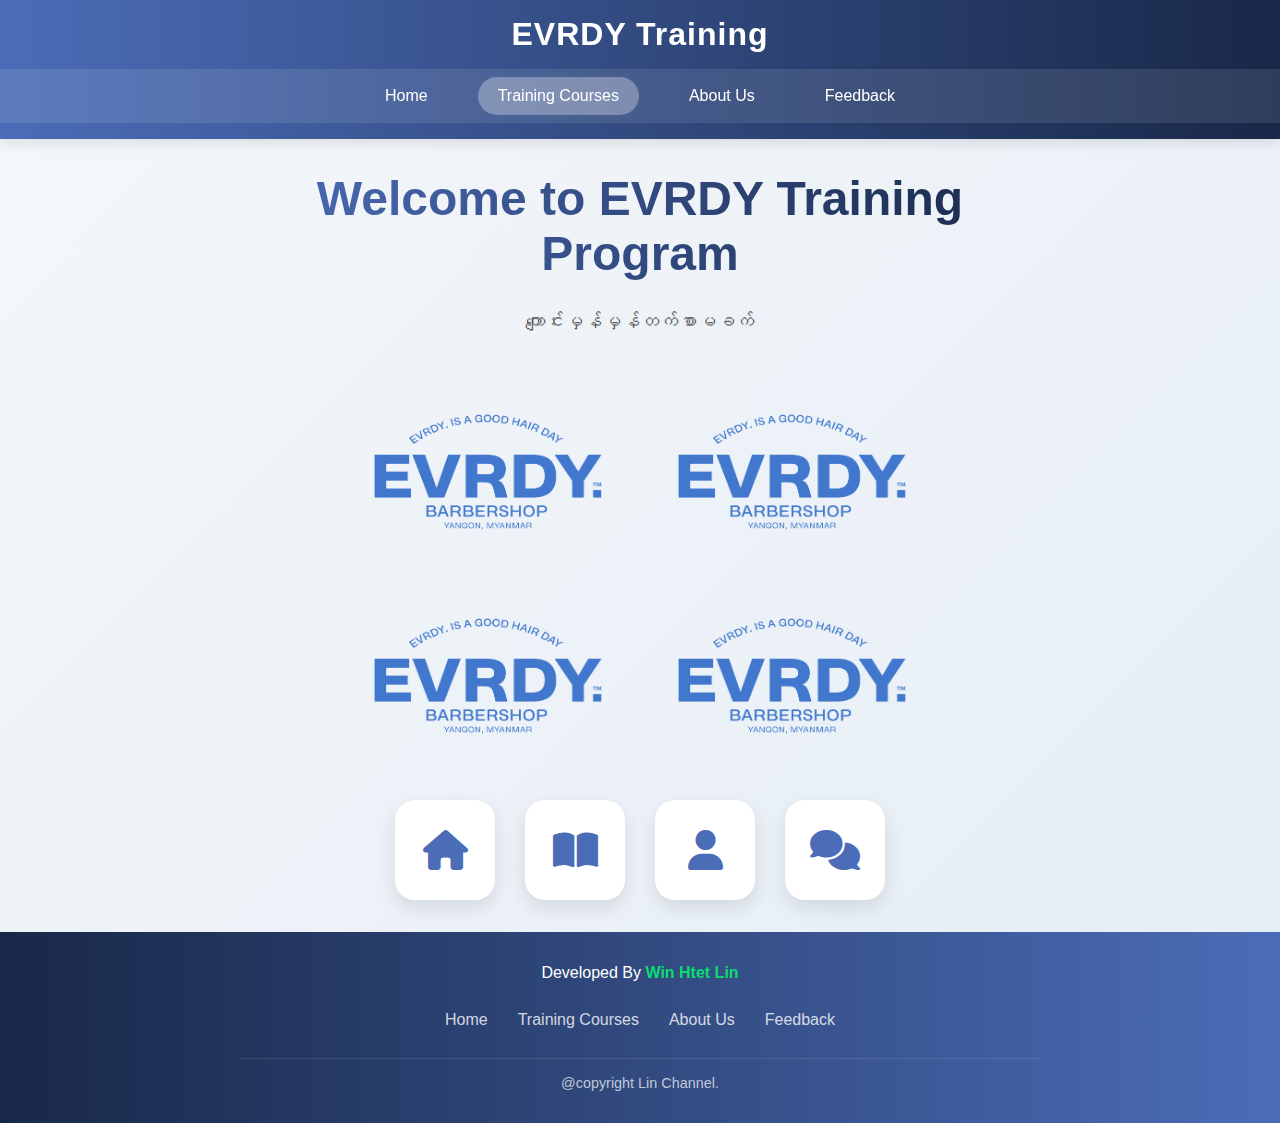
<file: index.html>
<!DOCTYPE html>
<html lang="my">
  <head>
    <meta charset="UTF-8" />
    <meta name="viewport" content="width=device-width, initial-scale=1.0" />
    <title>EVRDY Training</title>
    <link rel="icon" type="image/png" href="./titlelogo.png" />
    <link rel="stylesheet" href="style.css" />

    <link
      rel="stylesheet"
      href="https://cdnjs.cloudflare.com/ajax/libs/font-awesome/6.4.0/css/all.min.css"
    />
  </head>

  <body>
    <!-- Header Section -->
    <header>
      <div class="logo-container">
        <div class="logo-text">EVRDY Training</div>
      </div>

      <!-- Navigation -->
      <nav>
        <ul class="nav-links">
          <li><a href="#">Home</a></li>
          <li><a href="./training.html" class="active">Training Courses</a></li>
          <li><a href="#">About Us</a></li>
          <li><a href="#">Feedback</a></li>
        </ul>
      </nav>
    </header>

    <!-- Main Content -->
    <main>
      <div class="main-content">
        <h1>Welcome to EVRDY Training Program</h1>
        <p>ကျောင်းမှန်မှန်တက်စာမခက်</p>
        <img src="./titlelogo.png" width="300" height="200" alt="EVRDY" />
        <img src="./titlelogo.png" width="300" height="200" alt="EVRDY" />
        <img src="./titlelogo.png" width="300" height="200" alt="EVRDY" />
        <img src="./titlelogo.png" width="300" height="200" alt="EVRDY" />
        <div class="icon-container">
          <div class="icon-box">
            <i class="fas fa-home"></i>
          </div>
          <div class="icon-box">
            <i class="fas fa-book-open"></i>
          </div>
          <div class="icon-box">
            <i class="fas fa-user"></i>
          </div>
          <div class="icon-box">
            <i class="fas fa-comments"></i>
          </div>
        </div>
      </div>
    </main>

    <!-- Footer -->
    <footer>
      <div class="developer">Developed By <span>Win Htet Lin</span></div>

      <ul class="footer-links">
        <li><a href="#">Home</a></li>
        <li><a href="#">Training Courses</a></li>
        <li><a href="#">About Us</a></li>
        <li><a href="#">Feedback</a></li>
      </ul>

      <div class="copyright">@copyright Lin Channel.</div>
    </footer>
  </body>
</html>
</file>
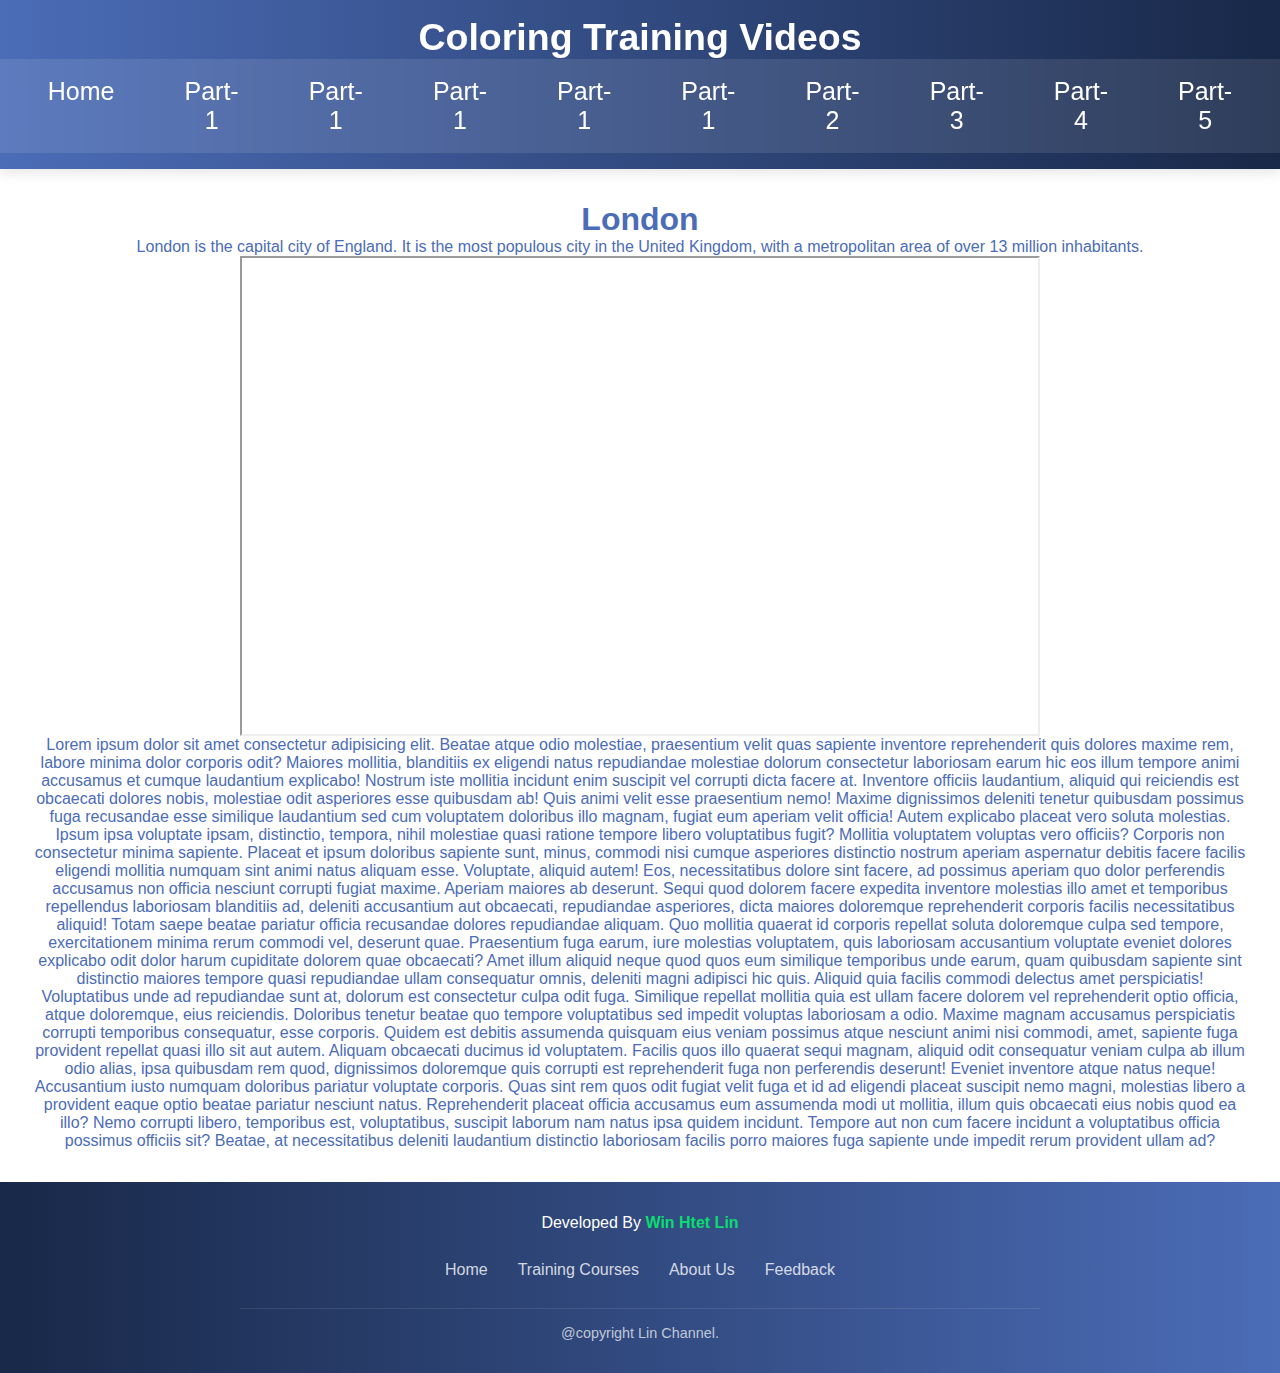
<file: training.html>
<!DOCTYPE html>
<html lang="en">
  <head>
    <title>CSS Template</title>
    <meta charset="utf-8" />
    <meta name="viewport" content="width=device-width, initial-scale=1" />
    <link rel="stylesheet" href="./training.css" />
  </head>
  <body>
    <header>
      <h2>Coloring Training Videos</h2>
      <nav>
        <ul class="nav-links">
          <li><a href="#">Home</a></li>
          <li><a href="#">Part-1</a></li>
          <li><a href="#">Part-1</a></li>
          <li><a href="#">Part-1</a></li>
          <li><a href="#">Part-1</a></li>
          <li><a href="#">Part-1</a></li>
          <li><a href="#">Part-2</a></li>
          <li><a href="#">Part-3</a></li>
          <li><a href="#">Part-4</a></li>
          <li><a href="#">Part-5</a></li>
        </ul>
      </nav>
    </header>

    <section>
      <main>
        <h1>London</h1>
        <p>
          London is the capital city of England. It is the most populous city in
          the United Kingdom, with a metropolitan area of over 13 million
          inhabitants.
        </p>
        <iframe
          src="https://drive.google.com/file/d/12mSm13dmDANB-K3lpgWFGx5lxmwxYHVi/preview"
          width="800"
          height="480"
          allow="autoplay"
        ></iframe>
        <p>
          Lorem ipsum dolor sit amet consectetur adipisicing elit. Beatae atque
          odio molestiae, praesentium velit quas sapiente inventore
          reprehenderit quis dolores maxime rem, labore minima dolor corporis
          odit? Maiores mollitia, blanditiis ex eligendi natus repudiandae
          molestiae dolorum consectetur laboriosam earum hic eos illum tempore
          animi accusamus et cumque laudantium explicabo! Nostrum iste mollitia
          incidunt enim suscipit vel corrupti dicta facere at. Inventore
          officiis laudantium, aliquid qui reiciendis est obcaecati dolores
          nobis, molestiae odit asperiores esse quibusdam ab! Quis animi velit
          esse praesentium nemo! Maxime dignissimos deleniti tenetur quibusdam
          possimus fuga recusandae esse similique laudantium sed cum voluptatem
          doloribus illo magnam, fugiat eum aperiam velit officia! Autem
          explicabo placeat vero soluta molestias. Ipsum ipsa voluptate ipsam,
          distinctio, tempora, nihil molestiae quasi ratione tempore libero
          voluptatibus fugit? Mollitia voluptatem voluptas vero officiis?
          Corporis non consectetur minima sapiente. Placeat et ipsum doloribus
          sapiente sunt, minus, commodi nisi cumque asperiores distinctio
          nostrum aperiam aspernatur debitis facere facilis eligendi mollitia
          numquam sint animi natus aliquam esse. Voluptate, aliquid autem! Eos,
          necessitatibus dolore sint facere, ad possimus aperiam quo dolor
          perferendis accusamus non officia nesciunt corrupti fugiat maxime.
          Aperiam maiores ab deserunt. Sequi quod dolorem facere expedita
          inventore molestias illo amet et temporibus repellendus laboriosam
          blanditiis ad, deleniti accusantium aut obcaecati, repudiandae
          asperiores, dicta maiores doloremque reprehenderit corporis facilis
          necessitatibus aliquid! Totam saepe beatae pariatur officia recusandae
          dolores repudiandae aliquam. Quo mollitia quaerat id corporis repellat
          soluta doloremque culpa sed tempore, exercitationem minima rerum
          commodi vel, deserunt quae. Praesentium fuga earum, iure molestias
          voluptatem, quis laboriosam accusantium voluptate eveniet dolores
          explicabo odit dolor harum cupiditate dolorem quae obcaecati? Amet
          illum aliquid neque quod quos eum similique temporibus unde earum,
          quam quibusdam sapiente sint distinctio maiores tempore quasi
          repudiandae ullam consequatur omnis, deleniti magni adipisci hic quis.
          Aliquid quia facilis commodi delectus amet perspiciatis! Voluptatibus
          unde ad repudiandae sunt at, dolorum est consectetur culpa odit fuga.
          Similique repellat mollitia quia est ullam facere dolorem vel
          reprehenderit optio officia, atque doloremque, eius reiciendis.
          Doloribus tenetur beatae quo tempore voluptatibus sed impedit voluptas
          laboriosam a odio. Maxime magnam accusamus perspiciatis corrupti
          temporibus consequatur, esse corporis. Quidem est debitis assumenda
          quisquam eius veniam possimus atque nesciunt animi nisi commodi, amet,
          sapiente fuga provident repellat quasi illo sit aut autem. Aliquam
          obcaecati ducimus id voluptatem. Facilis quos illo quaerat sequi
          magnam, aliquid odit consequatur veniam culpa ab illum odio alias,
          ipsa quibusdam rem quod, dignissimos doloremque quis corrupti est
          reprehenderit fuga non perferendis deserunt! Eveniet inventore atque
          natus neque! Accusantium iusto numquam doloribus pariatur voluptate
          corporis. Quas sint rem quos odit fugiat velit fuga et id ad eligendi
          placeat suscipit nemo magni, molestias libero a provident eaque optio
          beatae pariatur nesciunt natus. Reprehenderit placeat officia
          accusamus eum assumenda modi ut mollitia, illum quis obcaecati eius
          nobis quod ea illo? Nemo corrupti libero, temporibus est,
          voluptatibus, suscipit laborum nam natus ipsa quidem incidunt. Tempore
          aut non cum facere incidunt a voluptatibus officia possimus officiis
          sit? Beatae, at necessitatibus deleniti laudantium distinctio
          laboriosam facilis porro maiores fuga sapiente unde impedit rerum
          provident ullam ad?
        </p>
      </main>
    </section>

    <footer>
      <div class="developer">Developed By <span>Win Htet Lin</span></div>

      <ul class="footer-links">
        <li><a href="#">Home</a></li>
        <li><a href="#">Training Courses</a></li>
        <li><a href="#">About Us</a></li>
        <li><a href="#">Feedback</a></li>
      </ul>

      <div class="copyright">@copyright Lin Channel.</div>
    </footer>
  </body>
</html>
</file>
<file: style.css>
* {
  margin: 0;
  padding: 0;
  box-sizing: border-box;
  font-family: "Segoe UI", Tahoma, Geneva, Verdana, sans-serif;
}

body {
  background: linear-gradient(135deg, #f5f7fa 0%, #e4edf5 100%);
  color: #333;
  min-height: 100vh;
  display: flex;
  flex-direction: column;
}

/* Header Styles */
header {
  background: linear-gradient(90deg, #4b6cb7 0%, #182848 100%);
  padding: 1rem 0;
  box-shadow: 0 4px 12px rgba(0, 0, 0, 0.1);
  position: sticky;
  top: 0;
  z-index: 100;
}

.logo-container {
  display: flex;
  align-items: center;
  justify-content: center;
  margin-bottom: 1rem;
}

.logo {
  width: 60px;
  height: 60px;
  backgroun: linear-gradient(45deg, #ff9a9e 0%, #fad0c4 100%);
  border-radius: 50%;
  display: flex;
  align-items: center;
  justify-content: center;
  margin-right: 15px;
  box-shadow: 0 0px 0px rgba(0, 0, 0, 0.2);
}

.logo i {
  font-size: 28px;
  color: #fff;
}

.logo-text {
  color: white;
  font-size: 2rem;
  font-weight: bold;
  letter-spacing: 1px;
}

/* Navigation Styles */
nav {
  background-color: rgba(255, 255, 255, 0.1);
  backdrop-filter: blur(10px);
  padding: 0.5rem 0;
}

.nav-links {
  display: flex;
  justify-content: center;
  list-style: none;
  max-width: 1200px;
  margin: 0 auto;
}

.nav-links li {
  margin: 0 15px;
}

.nav-links a {
  color: white;
  text-decoration: none;
  padding: 10px 20px;
  border-radius: 30px;
  font-weight: 500;
  transition: all 0.3s ease;
  display: block;
}

.nav-links a:hover {
  background-color: rgba(255, 255, 255, 0.2);
  transform: translateY(-2px);
}

.nav-links a.active {
  background-color: rgba(255, 255, 255, 0.3);
}

/* Main Content Styles */
main {
  flex: 1;
  display: flex;
  flex-direction: column;
  align-items: center;
  justify-content: center;
  padding: 2rem;
  text-align: center;
  color: #4b6cb7;
}

.main-content {
  max-width: 800px;
}

.main-content h1 {
  font-size: 3rem;
  margin-bottom: 1.5rem;
  background: linear-gradient(90deg, #4b6cb7, #182848);
  -webkit-background-clip: text;
  -webkit-text-fill-color: transparent;
}

.main-content p {
  font-size: 1.2rem;
  line-height: 1.8;
  color: #555;
  margin-bottom: 2rem;
}

.icon-container {
  display: flex;
  justify-content: center;
  gap: 30px;
  margin-top: 20px;
}

.icon-box {
  width: 100px;
  height: 100px;
  background: white;
  border-radius: 20px;
  display: flex;
  align-items: center;
  justify-content: center;
  box-shadow: 0 8px 20px rgba(0, 0, 0, 0.1);
  transition: transform 0.3s ease, box-shadow 0.3s ease;
}

.icon-box:hover {
  transform: translateY(-10px);
  box-shadow: 0 12px 25px rgba(0, 0, 0, 0.15);
}

.icon-box i {
  font-size: 40px;
  color: #4b6cb7;
}

/* Footer Styles */
footer {
  background: linear-gradient(90deg, #182848 0%, #4b6cb7 100%);
  color: white;
  padding: 2rem 0;
  text-align: center;
}

.developer {
  font-size: 1rem;
  margin-bottom: 1.5rem;
  font-weight: 500;
}

.developer span {
  color: #0add70;
  font-weight: bold;
}

.footer-links {
  display: flex;
  justify-content: center;
  list-style: none;
  flex-wrap: wrap;
  max-width: 800px;
  margin: 0 auto 1.5rem;
}

.footer-links li {
  margin: 5px 15px;
}

.footer-links a {
  color: rgba(255, 255, 255, 0.8);
  text-decoration: none;
  transition: color 0.3s ease;
}

.footer-links a:hover {
  color: white;
  text-decoration: underline;
}

.copyright {
  padding-top: 1rem;
  border-top: 1px solid rgba(255, 255, 255, 0.1);
  color: rgba(255, 255, 255, 0.7);
  font-size: 0.9rem;
  max-width: 800px;
  margin: 0 auto;
}

/* Responsive Design */
@media (max-width: 600px) {
  .nav-links {
    flex-wrap: wrap;
  }

  .nav-links li {
    margin: 5px;
  }

  .nav-links a {
    padding: 8px 15px;
    font-size: 0.9rem;
  }

  .main-content h1 {
    font-size: 2.2rem;
  }

  .icon-container {
    flex-wrap: wrap;
  }

  .footer-links {
    flex-direction: column;
  }
}
</file>
<file: training.css>
* {
  margin: 0;
  padding: 0;
  box-sizing: border-box;
  font-family: "Segoe UI", Tahoma, Geneva, Verdana, sans-serif;
}

body {
  font-family: Arial, Helvetica, sans-serif;
}

/* Style the header */
header {
  background-color: #28329c;
  padding: 30px;
  text-align: center;
  font-size: 25px;
  color: white;
}

header {
  background: linear-gradient(90deg, #4b6cb7 0%, #182848 100%);
  padding: 1rem 0;
  box-shadow: 0 4px 12px rgba(0, 0, 0, 0.1);
  position: sticky;
  top: 0;
  z-index: 100;
}

main {
  flex: 1;
  display: flex;
  flex-direction: column;
  align-items: center;
  justify-content: center;
  padding: 2rem;
  text-align: center;
  color: #4b6cb7;
}
nav {
  background-color: rgba(255, 255, 255, 0.1);
  backdrop-filter: blur(10px);
  padding: 0.5rem 0;
}

.nav-links {
  display: flex;
  justify-content: center;
  list-style: none;
  max-width: 1200px;
  margin: 0 auto;
}

.nav-links li {
  margin: 0 15px;
}

.nav-links a {
  color: white;
  text-decoration: none;
  padding: 10px 20px;
  border-radius: 30px;
  font-weight: 200;
  transition: all 0.3s ease;
  display: block;
}

.nav-links a:hover {
  background-color: rgba(26, 220, 107, 0.494);
  transform: translateY(-2px);
}

.nav-links a.active {
  background-color: rgba(255, 255, 255, 0.3);
}

/* Clear floats after the columns */
section::after {
  content: "";
  display: table;
  clear: both;
}

/* Style the footer */
footer {
  background-color: #777;
  padding: 10px;
  text-align: center;
  color: white;
}

/* Responsive layout - makes the two columns/boxes stack on top of each other instead of next to each other, on small screens */
@media (max-width: 600px) {
  nav,
  article {
    width: 100%;
    height: auto;
  }
}
footer {
  background: linear-gradient(90deg, #182848 0%, #4b6cb7 100%);
  color: white;
  padding: 2rem 0;
  text-align: center;
}

.developer {
  font-size: 1rem;
  margin-bottom: 1.5rem;
  font-weight: 500;
}

.developer span {
  color: #0add70;
  font-weight: bold;
}

.footer-links {
  display: flex;
  justify-content: center;
  list-style: none;
  flex-wrap: wrap;
  max-width: 800px;
  margin: 0 auto 1.5rem;
}

.footer-links li {
  margin: 5px 15px;
}

.footer-links a {
  color: rgba(255, 255, 255, 0.8);
  text-decoration: none;
  transition: color 0.3s ease;
}

.footer-links a:hover {
  color: white;
  text-decoration: underline;
}

.copyright {
  padding-top: 1rem;
  border-top: 1px solid rgba(255, 255, 255, 0.1);
  color: rgba(255, 255, 255, 0.7);
  font-size: 0.9rem;
  max-width: 800px;
  margin: 0 auto;
}

/* Responsive Design */
@media (max-width: 600px) {
  .nav-links {
    flex-wrap: wrap;
  }

  .nav-links li {
    margin: 5px;
  }

  .nav-links a {
    padding: 8px 15px;
    font-size: 0.9rem;
  }

  .main-content h1 {
    font-size: 2.2rem;
  }

  .icon-container {
    flex-wrap: wrap;
  }

  .footer-links {
    flex-direction: column;
  }
}
</file>
